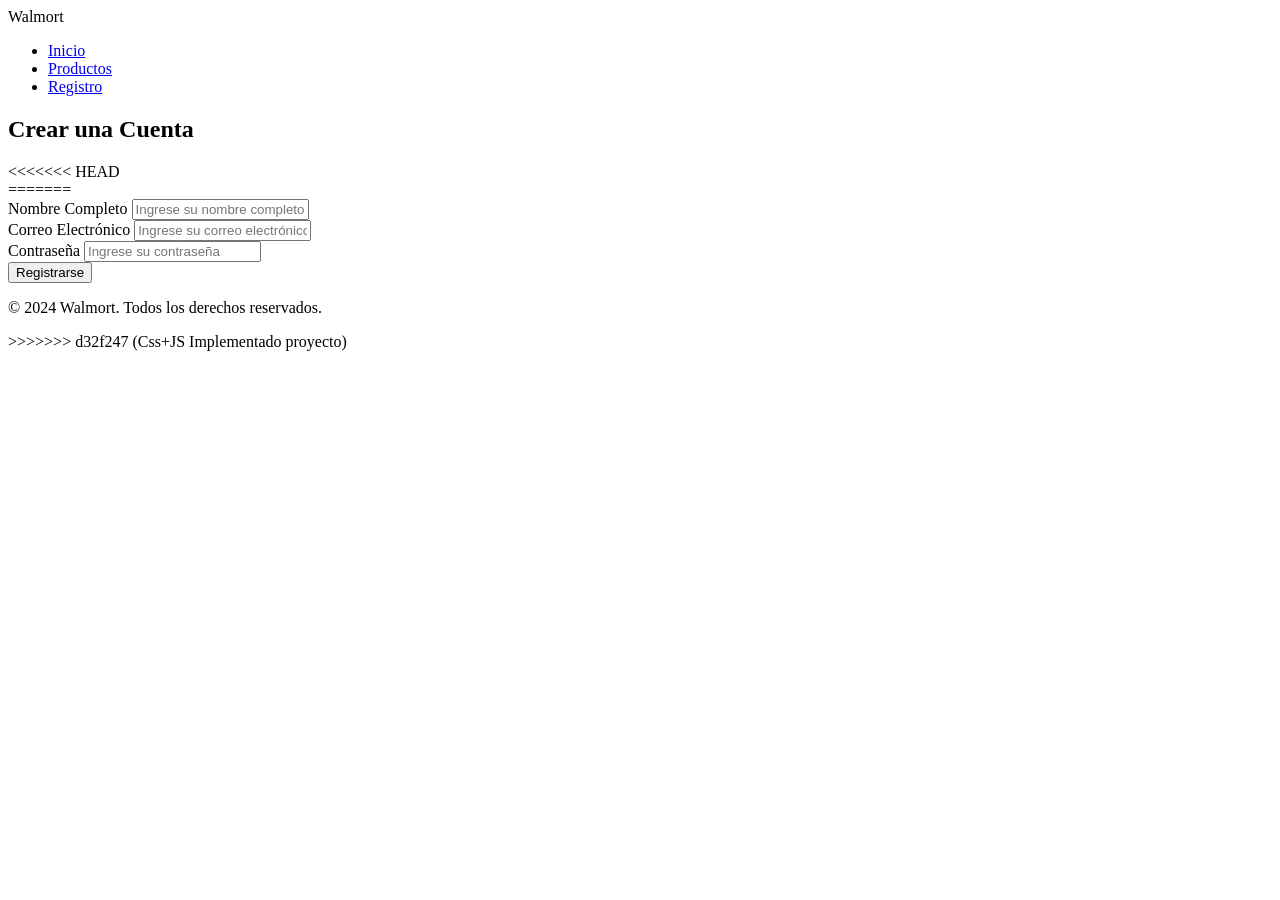
<file: registro.html>
<!DOCTYPE html>
<html lang="es">
<head>
    <meta charset="UTF-8">
    <meta name="viewport" content="width=device-width", initial-scale="1.0">
    <title>Walmort - Registro</title>
    <link rel=""stylesheet href="css/styles.css">
</head>
<body>
    <header>
        <nav class="navbar">
            <div class="logo">Walmort</div>
            <ul class ="nav-links">
                <li><a href="index.html"#home>Inicio</a></li>
                <li><a href="index.html"#products>Productos</a></li>
                <li><a href="registro.html" class="active">Registro</a></li>
            </ul>
        </nav>
    </header>

    <main class="form-container">
        <section class="register-section">
            <h2>Crear una Cuenta</h2>
            <form id="register-form" novalidate>
<<<<<<< HEAD
                <div class="form-group">
                    <label for="fullname"></label>
                </div>
        </section>
    </main>
=======
                
                <div class="form-group">
                    <label for="fullname"> Nombre Completo</label>
                    <input type="text" id="fullname" name="fullname" placeholder="Ingrese su nombre completo" required>
                    <!-- Contenedor de error de mensaje -->
                    <span class="error-msg" id="error-fullname"></span>  
                </div>

                <div class="form-group">
                    <label for="email">Correo Electrónico</label>
                    <input type="email" id="email" name="email" placeholder="Ingrese su correo electrónico" required>
                    <!-- Contenedor de error de mensaje -->
                    <span class="error-msg" id="error-email"></span>
                </div>

                <div class="form-group">
                    <label for="password">Contraseña</label>
                    <input type="password" id="password" name="password" placeholder="Ingrese su contraseña" required>
                    <!-- Contenedor de error de mensaje -->
                    <span class="error-msg" id="error-password"></span>
                </div>
                
                <button type="submit" class="btn btn-primary">Registrarse</button>
            </form>
        </section>
    </main>

    <footer>
        <p>&copy; 2024 Walmort. Todos los derechos reservados.</p>
    </footer>

    <script src="js/script.js"></script>
>>>>>>> d32f247 (Css+JS Implementado proyecto)
</body>

</html>
</file>
<file: css/styles.css>
/* Segundo, dejamos que la imagen ocupe el 100% de ese nuevo tamaño pequeño */
.foto_producto {
    width: 100%;         /* Ocupará los 200px de la tarjeta */
    height: 150px;       /* Altura uniforme para todas las fotos */
    object-fit: cover;
    border-radius: 6px;
    margin-bottom: 10px;
}
/* Primero, achicamos la tarjeta */
.product-card {
    max-width: 200px;    /* La tarjeta no medirá más de 200px de ancho */
    padding: 15px;
    background-color: #f9f9f9;
    border: 1px solid #ddd;
    border-radius: 8px;
    text-align: center;  /* Centra el texto y el botón */
}
.product-grid{
    display: grid;
    grid-template-columns: repeat(auto-fit,minimax(200px,1fr));
    gap:20px;
    padding: 20px;
}
</file>
